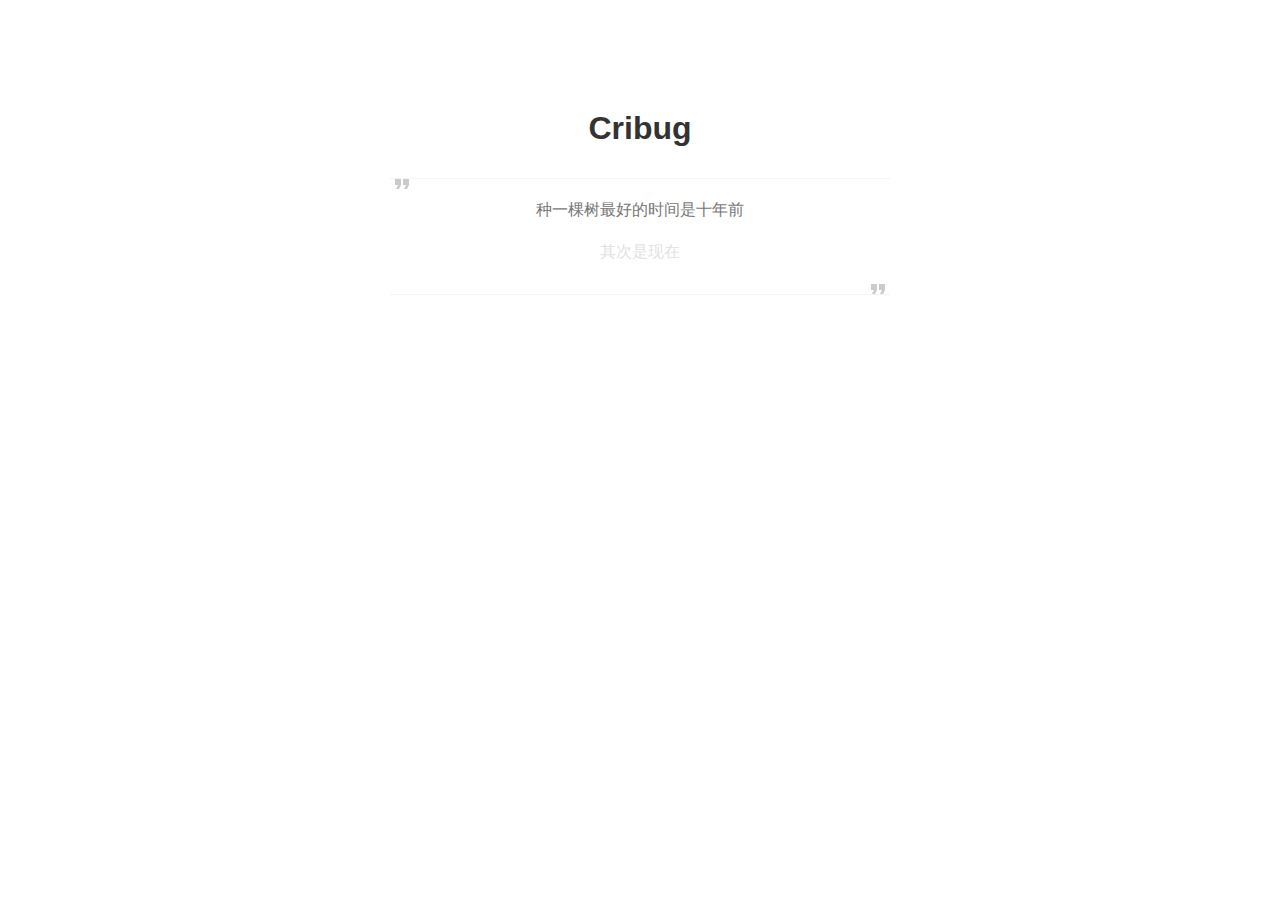
<file: index.html>
<!doctype html>
<html>
<head>
    <meta charset="utf-8"/>
    <meta http-equiv="X-UA-Compatible" content="IE=edge">
    <meta name="viewport" content="width=device-width, initial-scale=1, maximum-scale=1">
    <meta name="google-site-verification" content="aYIqr_P9O8ZO9nHmbXisM4t7fAl11vqXAXJKYPQ3iCQ" />
    <title>Cribug - Home Page</title>
    <link rel="stylesheet" type="text/css" href="css/style.css"/>
    <link rel="shorticon icon" type="image/x-icon" href="/favicon.png"/>
    <script>
        var _hmt = _hmt || [];
        (function() {
            var hm = document.createElement("script");
            hm.src = "//hm.baidu.com/hm.js?5ab2fcec8e30f1c8a4b3162a6162eab4";
            var s = document.getElementsByTagName("script")[0]; 
            s.parentNode.insertBefore(hm, s);
        })();

        (function(i,s,o,g,r,a,m){i['GoogleAnalyticsObject']=r;i[r]=i[r]||function(){
        (i[r].q=i[r].q||[]).push(arguments)},i[r].l=1*new Date();a=s.createElement(o),
        m=s.getElementsByTagName(o)[0];a.async=1;a.src=g;m.parentNode.insertBefore(a,m)
        })(window,document,'script','//www.google-analytics.com/analytics.js','ga');

        ga('create', 'UA-69966679-1', 'auto');
        ga('send', 'pageview');
    </script>
</head>

<body>
<div class="vi">
    <div class="sidebar">
        <div class="header">
            <h1>Cribug</h1>
            <div class="quote">
                <p class="quote-text animate-init">种一棵树最好的时间是十年前</p>
                <p class="quote-author animate-init">其次是现在</p>
            </div>
        </div>
        <div class="menu">
            <a href="http://notes.cribug.com" class="animate-init">Notes</a>
            <a href="https://github.com/cribug" class="animate-init">GitHub</a>
            <a href="http://weibo.com/u/3277998861" class="animate-init">Weibo</a>
            <a href="http://www.zhihu.com/people/cribug" class="animate-init">ZhiHu</a>
        </div>
        <div class="location">
            <i class="location-icon"></i>
            <span class="location-text animate-init">YunCheng - China</span>
        </div>
    </div>
    <div class="content">
        <span class="close">close</span>
    </div>
</div>
<script type="text/javascript" src="js/jquery.js"></script>
<script type="text/javascript" src="js/index.js"></script>
</body>
</html>
</file>
<file: css/style.css>
* {
    margin: 0;
    padding: 0;
}

body {
    font: 16px/1.8 "Lato", "Microsoft Jhenghei", "Hiragino Sans GB", "Microsoft YaHei", arial, sans-serif;
    color: #333;
}

::selection {
    background: #222;
    color: white;
}

a {
    color: #333;
}

p {
    margin: 20px 0;
}

ul, ol {
    list-style: none;
}

.vi {
    position: relative;
    margin: 100px auto 0;
    width: 960px;
}

@media (max-width: 767px) {
    .vi {
        margin-top: 50px;
        width: auto;
    }
}

.vi h1 {
    text-align: center;
    position: relative;
    top: -10px;
    opacity: 0;
}

.quote {
    position: relative;
    margin: 40px 0;
    color: #666;
    text-align: center;
}

.quote::before, .quote::after {
    position: absolute;
    content: ' ';
    display: block;
    width: 100%;
    height: 24px;
    opacity: 0.2;

}

.quote::before {
    top: -20px;
    border-top: 1px solid #ccc;
    background: url("[data-uri]") no-repeat 0 -7px;
    background-size: 24px 24px;
}

.quote::after {
    bottom: -20px;
    border-bottom: 1px solid #ccc;
    background: url("[data-uri]") no-repeat 100% 7px;
    background-size: 24px 24px;
}

.quote cite::before {
    content: "-" padding : 0 5 px
}

.quote p, .quote div {
    text-align: center
}

.quote-text {

}

.menu {
    margin-top: 40px;
    text-align: center;
    font-size: 14px;
}

.menu a {
    display: inline-block;
    position: relative;
    margin-left: 10px;
    text-decoration: none;
    border-bottom: 1px solid #ccc;
}

.menu a:hover {
    border-bottom: 1px solid #333;
}

.menu a:active {
    top: 1px !important;
}

.menu a:first-child {
    margin-left: 0;
}

.sidebar {
    margin: 0 auto;
    max-width: 500px;
}

@media (max-width: 767px) { 
    .sidebar {
        padding: 0 40px;
    }
}

.location {
    margin-top: 40px;
    text-align: center;
}
.location-icon {
    position: relative;
    top: 10px;
    opacity: 0;
    display: inline-block;
    vertical-align: top;
    width: 16px;
    height: 40px;
    background: url("[data-uri]") no-repeat left center;
    background-size: 16px;
}
.location-text {
    display: inline-block;
    vertical-align: top;
    font-size: 13px;
    line-height: 40px;
}

.content {
    display: none;
    position: relative;
    margin-left: 400px;
}

.close {
    position: absolute;
    top: -10px;
    right: 10px;
}

.animate-init {
    position: relative;
    top: -10px;
    opacity: 0;
}
</file>
